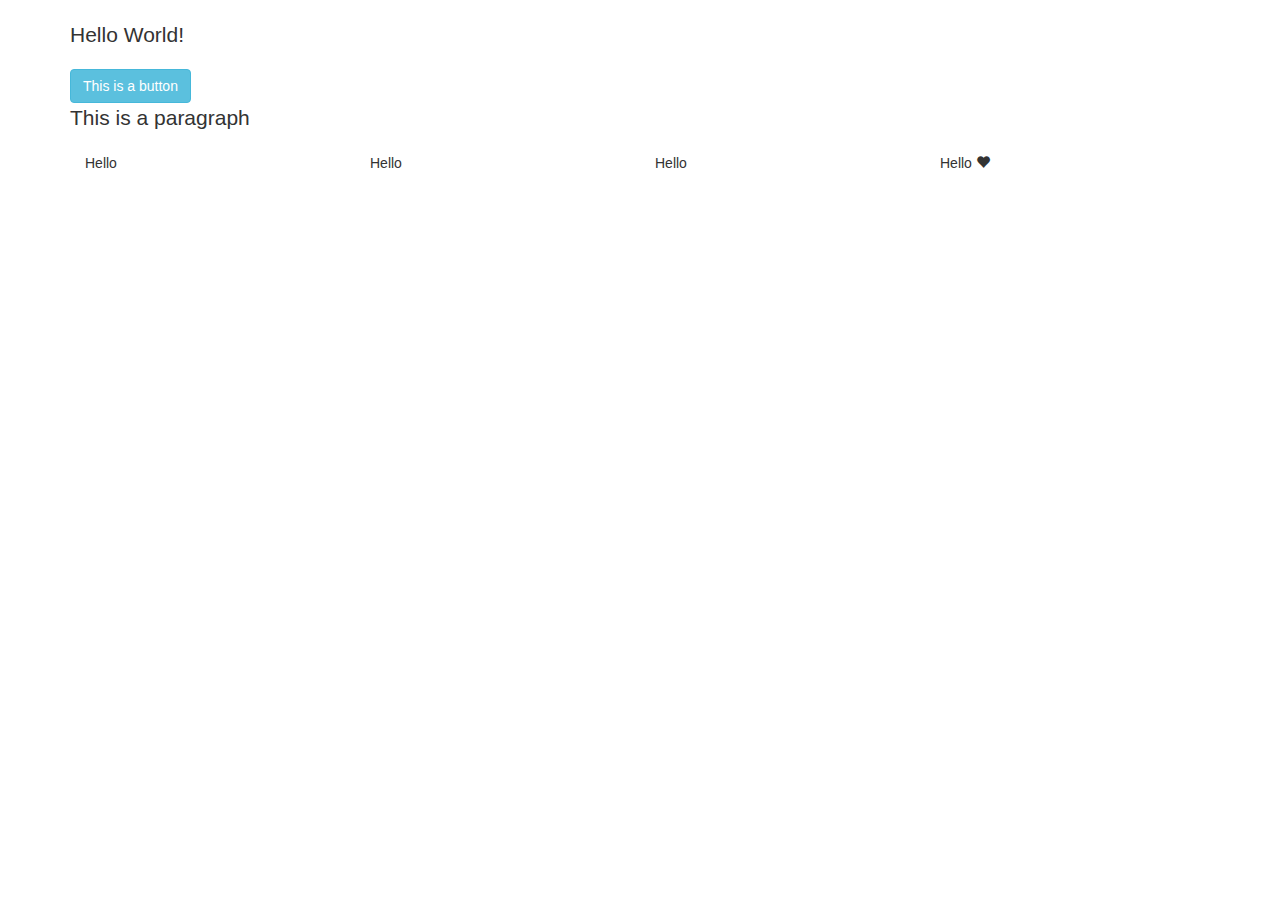
<file: bootstrap/index.html>
<!DOCTYPE html> 
<html> 
    <head>
       <link rel= "stylesheet" href="https://maxcdn.bootstrapcdn.com/bootstrap/3.3.7/css/bootstrap.css" >
    </head>
    
    <body>
        <div class= "container">
            <div clss="jumbotron">
                <h1 class= "lead">Hello World!</h1>
            </div>
        
            <button class= "btn btn-info" onclick="alert('Hello')">This is a button</button>
        
            <p class= "lead">This is a paragraph</p>
            
            <div class= "col-sm-3">
                Hello
            </div>
                
            <div class="col-sm-3">
                Hello
            </div>
                
            <div class="col-sm-3">
                Hello
            </div>
                
            <div class="col-sm-3">
                Hello
                <span class= "glyphicon glyphicon-heart"></span>
            </div>
        </div>
    </body>
</html>
</file>
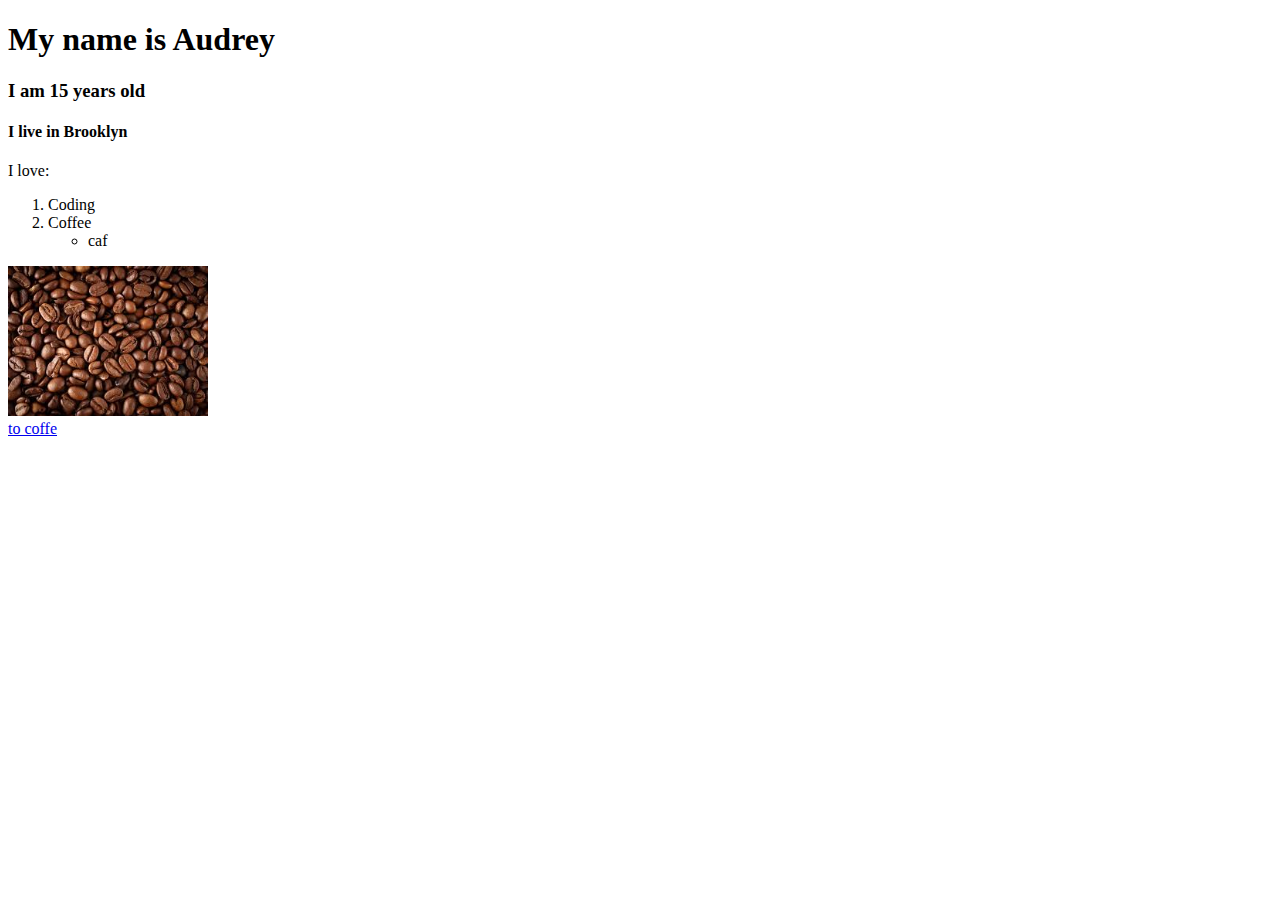
<file: mywebsite/index.html>
<!DOCTYPE html> 
<html> 
    <head>
        
    </head>
    <body>
        <h1> My name is Audrey </h1>
        <h3> I am 15 years old </h3>
        <h4> I live in Brooklyn </h4>
        <p> I love:</p>
        <ol>
            <li> Coding </li>
            <li> Coffee </li>
                <ul> 
                    <li> caf </li>
                </ul>
        </ol>
        <img width=200 src="[data-uri]"></img>
         <br/> 
       <a href="https://www.starbucks.com/coffee">to coffe</a>
    </body>
</html>
</file>
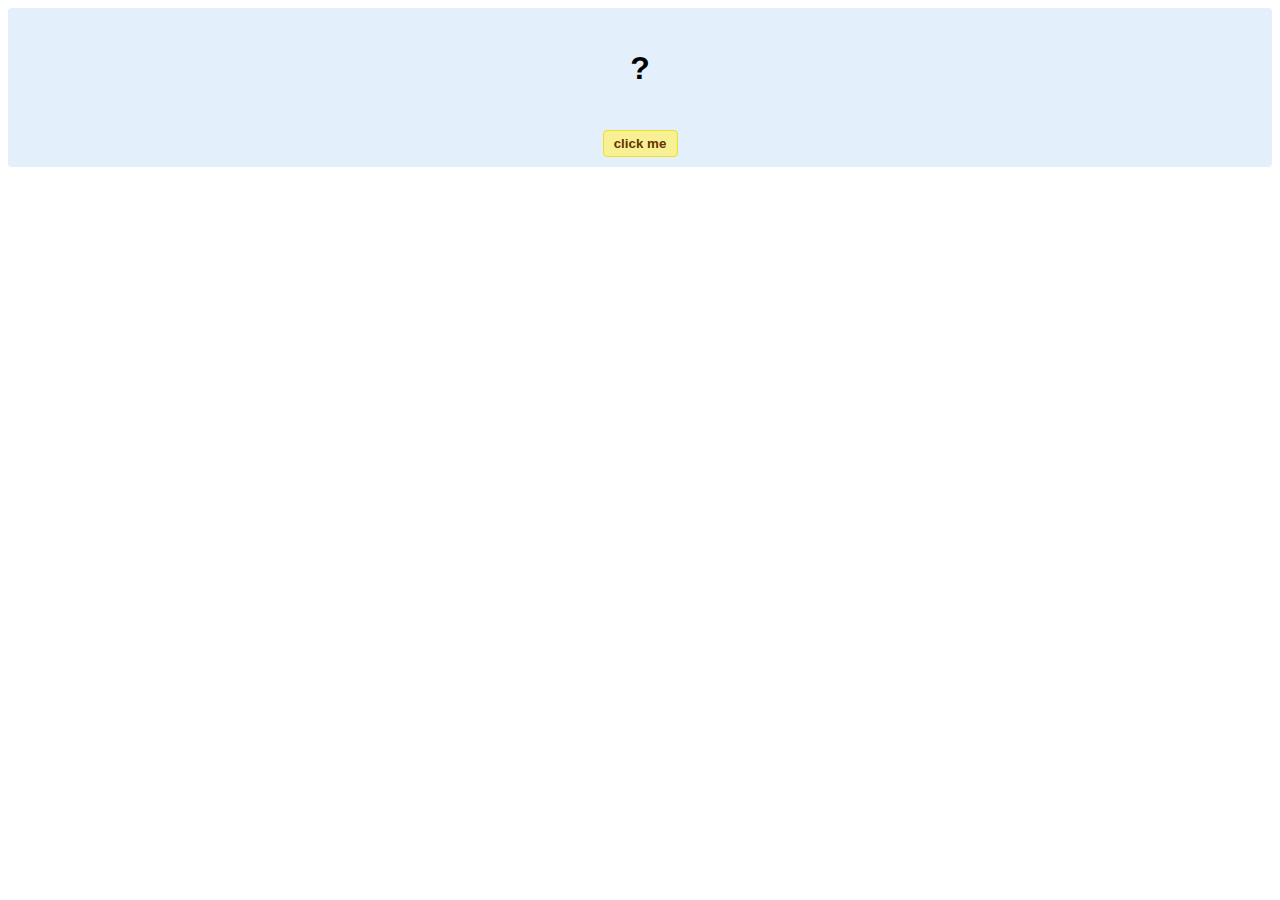
<file: hello-world.html>
<!DOCTYPE html>
<!-- HTML5 Hello world by kirupa - http://www.kirupa.com/html5/getting_your_feet_wet_html5_pg1.htm -->
<html lang="en-us">

<head>
<meta charset="utf-8">
<title>Hello...</title>
<style type="text/css">
#mainContent {
	font-family: Arial, Helvetica, sans-serif;
	font-size: xx-large;
	font-weight: bold;
	background-color: #E3F0FB;
	border-radius: 4px;
	padding: 10px;
	text-align: center;
}
.buttonStyle {
	border-radius: 4px;
	border: thin solid #F0E020;
	padding: 5px;
	background-color: #F8F094;
	font-family: "Segoe UI", Tahoma, Geneva, Verdana, sans-serif;
	font-weight: bold;
	color: #663300;
	width: 75px;
}

.buttonStyle:hover {
	border: thin solid #FFCC00;
	background-color: #FCF9D6;
	color: #996633;
	cursor: pointer;
}
.buttonStyle:active {
	border: thin solid #99CC00;
	background-color: #F5FFD2;
	color: #669900;
	cursor: pointer;
}

</style>
</head>

<body>
<div id="mainContent">
<p id="helloText">?</p>
<button id="clickButton" class="buttonStyle">click me</button>
</div>
<script> 
var myButton = document.getElementById("clickButton");
var myText = document.getElementById("helloText");

myButton.addEventListener('click', doSomething, false)

function doSomething() {
	myText.textContent = "hello, world!";
}
</script>

</body>
</html>
</file>
